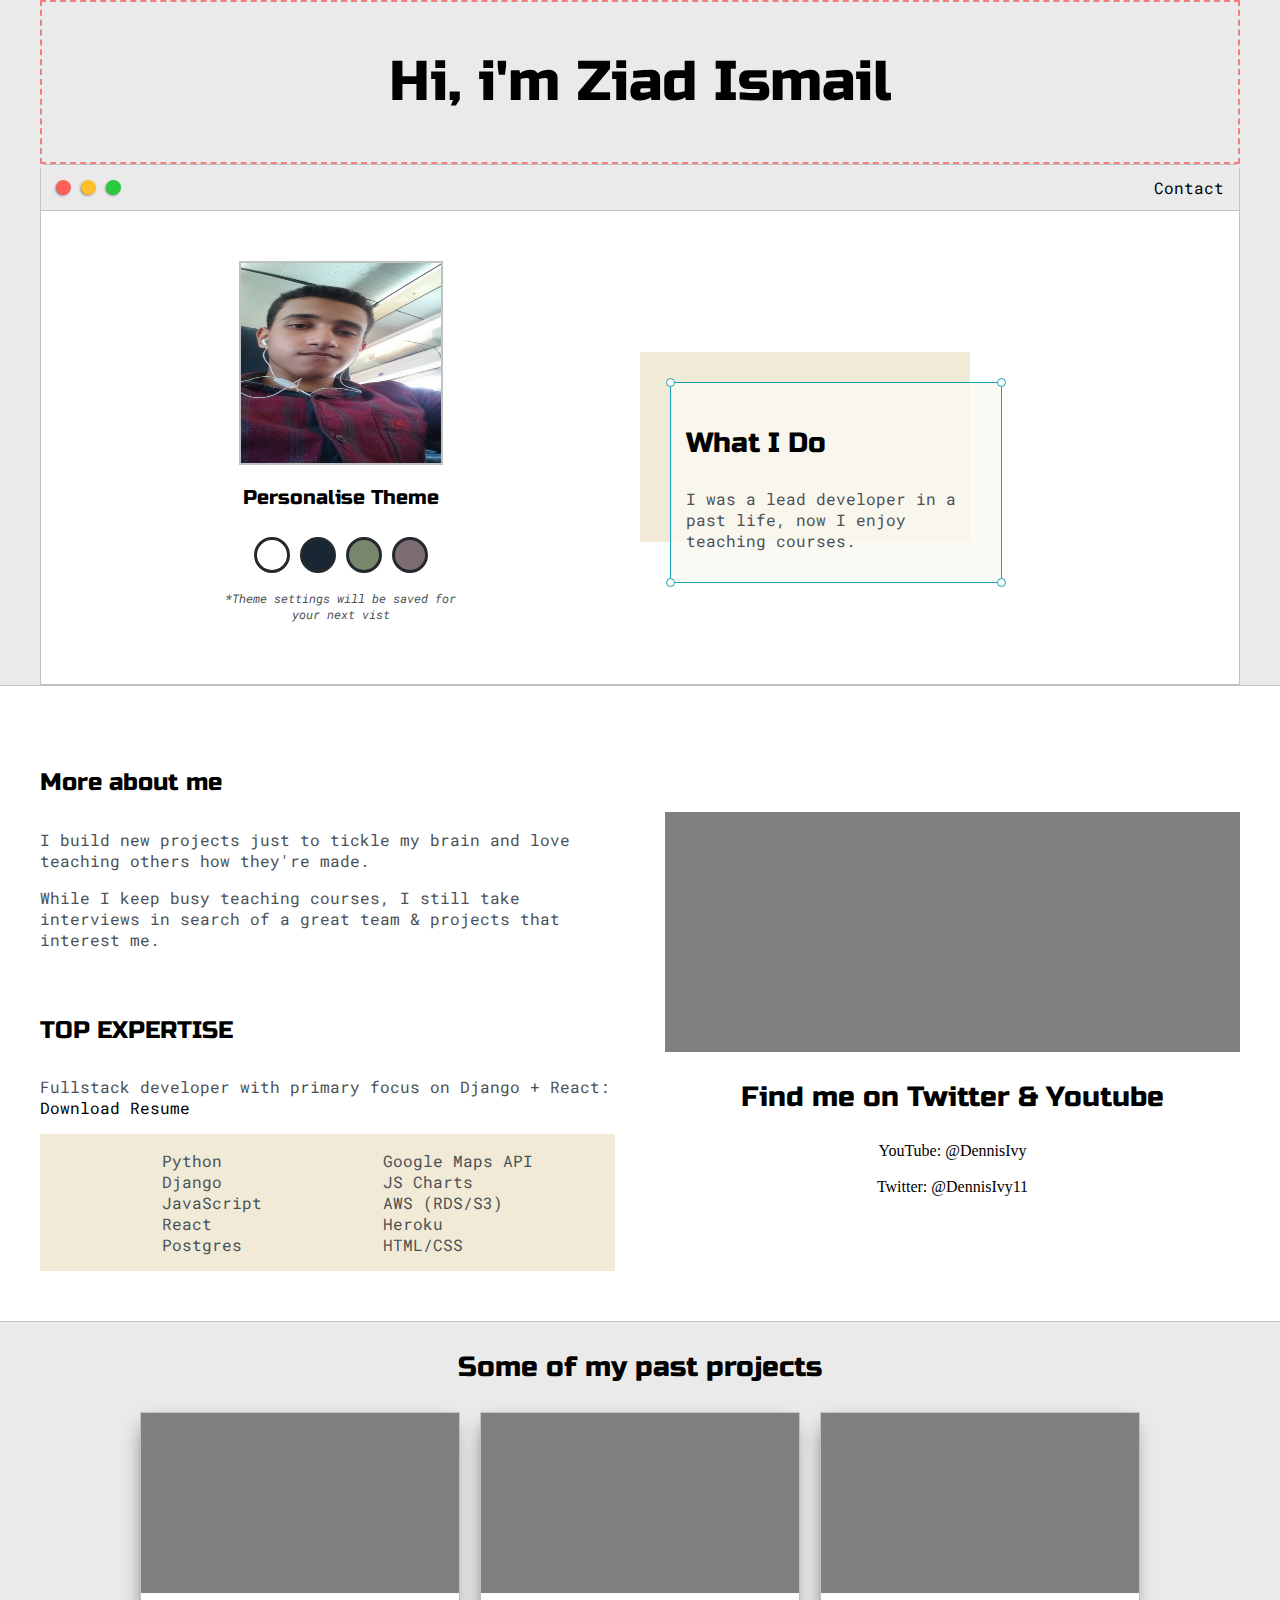
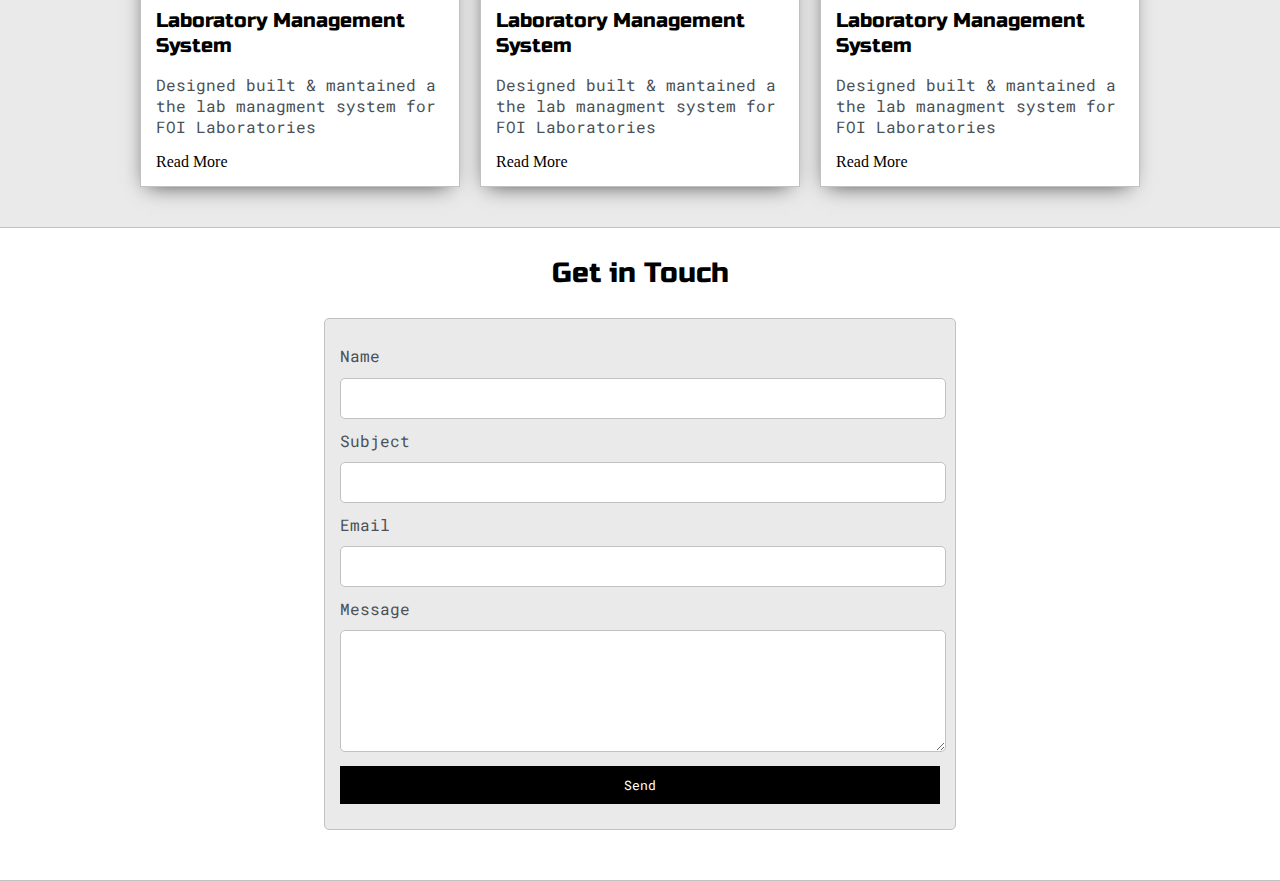
<file: index.html>
<!DOCTYPE html>
<html lang="en">

<head>
    <meta charset="UTF-8" />
    <meta name="viewport" content="width=device-width, initial-scale=1.0" />
    <title>Portfolio</title>

    <link href="https://fonts.googleapis.com/css2?family=Roboto+Mono:wght@500&family=Russo+One&display=swap" rel="stylesheet">
    <link rel="stylesheet" href="./css/style.css" />
    <link rel="stylesheet" href="" id="them-dot" />

</head>

<body>
    <section class="s1">
        <div class="main-container">
            <div class="greeating-wrapper">
                <h1>Hi, i'm Ziad Ismail</h1>
            </div>

            <div class="intro-wrapper">
                <div class="nav-wrapper">
                    <div class="dots-wrapper">
                        <div id="dot-1" class="browser-dot"></div>
                        <div id="dot-2" class="browser-dot"></div>
                        <div id="dot-3" class="browser-dot"></div>
                    </div>
                    <ul id="navigation">
                        <li><a href="#">Contact</a></li>
                    </ul>
                </div>
                <div class="left-wrapper">
                    <img id="portfolio-pic" src="./img/DSC_0002.JPG" alt="Ziad Ismail">
                    <h5 style="line-height: 0;text-align: center;">Personalise Theme</h5>

                    <div id="theme-option-wrapper">
                        <div data-mode="light" id="light-mode" class="theme-color"></div>
                        <div data-mode="blue" id="blue-mode" class="theme-color"></div>
                        <div data-mode="green" id="green-mode" class="theme-color"></div>
                        <div data-mode="purple" id="purple-mode" class="theme-color"></div>
                    </div>
                    <p id="settings-note">
                        <em>*Theme settings will be saved for<br>your next vist</em>
                    </p>

                </div>
                <div class="right-wrapper">
                    <div id="preview-shadow">
                        <div id="preview">
                            <div id="corner-tl" class="corner"></div>
                            <div id="corner-tr" class="corner"></div>
                            <h3>What I Do</h3>
                            <p>I was a lead developer in a past life, now I enjoy teaching courses.</p>
                            <div id="corner-bl" class="corner"></div>
                            <div id="corner-br" class="corner"></div>
                        </div>
                    </div>
                </div>
            </div>
        </div>
        </div>
    </section>
    <section class="s2">
        <div class="main-container">
            <div class="about-wrapper">
                <div class="about-me">
                    <h4>More about me</h4>
                    <p>I build new projects just to tickle my brain and love teaching others how they're made.</p>
                    <p>While I keep busy teaching courses, I still take interviews in search of a great team & projects that interest me.</p>
                    <br>
                    <h4>TOP EXPERTISE</h4>
                    <p>Fullstack developer with primary focus on Django + React:
                        <a href="" target="_blank">Download Resume</a></p>
                    <div id="skills">
                        <ul>
                            <li>Python</li>
                            <li>Django</li>
                            <li>JavaScript</li>
                            <li>React</li>
                            <li>Postgres</li>
                        </ul>

                        <ul>
                            <li>Google Maps API</li>
                            <li>JS Charts</li>
                            <li>AWS (RDS/S3)</li>
                            <li>Heroku</li>
                            <li>HTML/CSS</li>
                        </ul>

                    </div>
                </div>
                <div class="social-links">
                    <!-- <img id="social-img" src="./img/DSC_0002.JPG" alt="social-ziad"> -->
                    <div class="gray"></div>
                    <h3>Find me on Twitter & Youtube</h3>
                    <a target="_blank" href="https://www.youtube.com/c/dennisivy">YouTube: @DennisIvy</a>
                    <br>
                    <a target="_blank" href="https://twitter.com/dennisivy11">Twitter: @DennisIvy11</a>
                </div>
            </div>
        </div>
    </section>
    <section class="s1">
        <div class="main-container">
            <h3 style="text-align: center;">Some of my past projects</h3>
            <div class="post-wrapper">
                <div class="post">
                    <!-- <img src="" alt=""> -->
                    <div class="gray thumbnail"></div>
                    <div class="post-preview">
                        <h5 class="post-title">Laboratory Management System</h5>
                        <p class="post-intro">Designed built & mantained a the lab managment system for FOI Laboratories</p>
                        <a href="post.html" target="_blank">Read More</a>
                    </div>
                </div>
                <div class="post">
                    <!-- <img src="" alt=""> -->
                    <div class="gray thumbnail"></div>
                    <div class="post-preview">
                        <h5 class="post-title">Laboratory Management System</h5>
                        <p class="post-intro">Designed built & mantained a the lab managment system for FOI Laboratories</p>
                        <a href="post.html" target="_blank">Read More</a>
                    </div>
                </div>
                <div class="post">
                    <!-- <img src="" alt=""> -->
                    <div class="gray thumbnail"></div>
                    <div class="post-preview">
                        <h5 class="post-title">Laboratory Management System</h5>
                        <p class="post-intro">Designed built & mantained a the lab managment system for FOI Laboratories</p>
                        <a href="post.html" target="_blank">Read More</a>
                    </div>
                </div>
            </div>
        </div>
    </section>
    <section class="s2">
        <div class="main-container">
            <h3 style="text-align:center;">Get in Touch</h3>
            <form id="contact-form">
                <label>Name</label>
                <input class="input-field" type="text" name="name">
                <label>Subject</label>
                <input class="input-field" type="text" name="subject">
                <label>Email</label>
                <input class="input-field" type="text" name="email">
                <label>Message</label>
                <textarea class="input-field" name="message"></textarea>

                <input id="form-btn" type="button" value="Send">
            </form>
        </div>
    </section>
    <script src="./js/script.js"></script>
</body>

</html>
</file>
<file: css/style.css>
:root {
    --mainColor: #eaeaea;
    --secondaryColor: #ffffff;
    --borderColor: #c1c1c1;
    --mainText: black;
    --secondaryText: #4b5156;
    --themeDotBorder: #24292e;
    --previewBg: rgb(251, 249, 243, 0.8);
    --previewShadow: #f0ead6;
    --btnColor: black;
}

html,
body {
    padding: 0;
    margin: 0;
}

body * {
    transition: 0.3s;
}

h1,
h2,
h3,
h4,
h5,
h6,
strong {
    color: var(--mainText);
    font-family: 'Russo One', sans-serif;
    font-weight: 500;
}

p,
li,
span,
label,
input,
textarea {
    color: var(--secondaryText);
    font-family: 'Roboto Mono', monospace;
}

a {
    text-decoration: none;
    color: var(--mainText);
}

ul {
    list-style: none;
}

h1 {
    font-size: 56px;
}

h2 {
    font-size: 36px;
}

h3 {
    font-size: 28px;
}

h4 {
    font-size: 24px;
}

h5 {
    font-size: 20px;
}

h6 {
    font-size: 10px;
}

.s1 {
    background-color: var(--mainColor);
    border-bottom: 1px solid var(--borderColor);
    overflow: auto;
}

.s2 {
    background-color: var(--secondaryColor);
    border-bottom: 1px solid var(--borderColor);
    overflow: auto;
}

.main-container {
    width: 1200px;
    margin: 0 auto;
}

@media screen and (max-width: 1200px) {
    .main-container {
        width: 95%;
    }
}

.greeating-wrapper {
    display: grid;
    text-align: center;
    align-content: center;
    border: 2px dashed lightcoral;
    min-height: 10em;
}

.intro-wrapper {
    background-color: var(--secondaryColor);
    border: 1px solid var(--borderColor);
    border-radius: 5px 5px 0 0;
    display: grid;
    grid-template-columns: 1fr 1fr;
    grid-template-areas: "nav-wrapper nav-wrapper" "left-wrapper right-wrapper";
}

@media screen and (max-width: 800px) {
    .intro-wrapper {
        grid-template-columns: 1fr;
        grid-template-areas: "nav-wrapper" "left-wrapper" "right-wrapper";
    }
}

.nav-wrapper {
    border-bottom: 1px solid var(--borderColor);
    grid-area: nav-wrapper;
    display: flex;
    justify-content: space-between;
    align-items: center;
    background-color: var(--mainColor);
}

.dots-wrapper {
    display: flex;
    padding: 10px;
}

.browser-dot {
    background-color: black;
    height: 15px;
    width: 15px;
    border-radius: 50%;
    margin: 5px;
    -webkit-box-shadow: -1px 1px 3px -1px rgba(0, 0, 0, 0.75);
    -moz-box-shadow: -1px 1px 3px -1px rgba(0, 0, 0, 0.75);
    box-shadow: -1px 1px 3px -1px rgba(0, 0, 0, 0.75);
}

#dot-1 {
    background-color: #FC6058;
}

#dot-2 {
    background-color: #FEC02F;
}

#dot-3 {
    background-color: #2ACA3E
}

#navigation {
    margin: 0;
    padding: 10px;
}

#navigation li {
    display: inline-block;
    margin-right: 5px;
    margin-left: 5px;
}

.left-wrapper {
    grid-area: left-wrapper;
    padding-top: 50px;
    padding-bottom: 50px;
}

.left-wrapper img#portfolio-pic {
    display: block;
    margin: 0 auto;
    width: 200px;
    height: 200px;
    background-size: cover;
    border: 2px solid var(--borderColor);
}

.theme-color {
    height: 30px;
    width: 30px;
    background-color: var(--mainText);
    cursor: pointer;
    margin: 5px;
    border: 3px solid var(--themeDotBorder);
    border-radius: 50%;
}

#theme-option-wrapper {
    display: flex;
    justify-content: center;
}

.theme-color:hover {
    border-width: 5px;
}

#light-mode {
    background-color: #ffffff;
}

#blue-mode {
    background-color: #192734;
}

#green-mode {
    background-color: #78866b;
}

#purple-mode {
    background-color: #7E6C74;
}

#settings-note {
    font-size: 12px;
    text-align: center;
}

.right-wrapper {
    grid-area: right-wrapper;
    display: grid;
    align-content: center;
    padding-top: 7em;
    padding-bottom: 7em;
}



#preview-shadow {
    background-color: var(--previewShadow);
    width: 300px;
    height: 10em;
    padding-left: 30px;
    padding-top: 30px;
}

#preview {
    width: 300px;
    border: 1.5px solid #17a2b8;
    background-color: var(--previewBg);
    padding: 15px;
    position: relative;
}
@media screen and (max-width: 800px) {
    .right-wrapper {
        justify-content: center;
        /* margin-bottom: 7em; */
    }
    #preview-shadow,
    #preview{
       width: 200px; 
    }    
}
.corner {
    width: 7px;
    height: 7px;
    border: 1.5px solid #17a2b8;
    border-radius: 50%;
    background-color: white;
    position: absolute;
}

#corner-tl {
    top: -5px;
    left: -5px
}

#corner-tr {
    top: -5px;
    right: -5px
}

#corner-br {
    bottom: -5px;
    right: -5px
}

#corner-bl {
    bottom: -5px;
    left: -5px
}

.about-wrapper {
    display: grid;
    grid-template-columns: repeat(auto-fit, minmax(320px, 1fr));
    padding-top: 50px;
    padding-bottom: 50px;
    gap: 50px;
}

#skills {
    display: flex;
    justify-content: space-evenly;
    background-color: var(--previewShadow);
}

.social-links {
    display: grid;
    align-content: center;
    text-align: center;
}

.gray {
    background-color: gray;
    width: 100%;
    height: 15em;
}


/* #social-img{
  width: 100%;
} */

.post {
    border: 1px solid var(--borderColor);
    -webkit-box-shadow: -2px 7px 21px -9px rgba(0, 0, 0, 0.75);
    -moz-box-shadow: -2px 7px 21px -9px rgba(0, 0, 0, 0.75);
    box-shadow: -2px 7px 21px -9px rgba(0, 0, 0, 0.75);
}

.post-wrapper {
    display: grid;
    grid-template-columns: repeat(auto-fit, 320px);
    gap: 20px;
    justify-content: center;
    padding-bottom: 40px;
}

.thumbnail {
    display: block;
    width: 100%;
    height: 180px;
    object-fit: cover;
}

.post-preview {
    background-color: #fff;
    padding: 15px;
}

.post-title {
    display: bock;
    margin: 0;
}

.post-intro {
    color: #4b5156;
    font-size: 16px;
}

#contact-form {
    display: block;
    background-color: var(--mainColor);
    padding: 15px;
    margin: 0 auto 50px;
    max-width: 600px;
    border-radius: 5px;
    border: 1px solid var(--borderColor);
}

#contact-form label {
    line-height: 2.7em;
}

#contact-form .input-field {
    width: 100%;
    padding: 10px 2px;
    font-size: 14px;
    background-color: var(--secondaryColor);
    border: 1px solid var(--borderColor);
    border-radius: 5px;
}

#contact-form textarea {
    min-height: 100px;
    font-size: 14px;
}

#contact-form #form-btn {
    width: 100%;
    background-color: var(--btnColor);
    color: var(--secondaryColor);
    padding: 10px;
    margin: 10px auto 10px;
    border: none;
}
</file>
